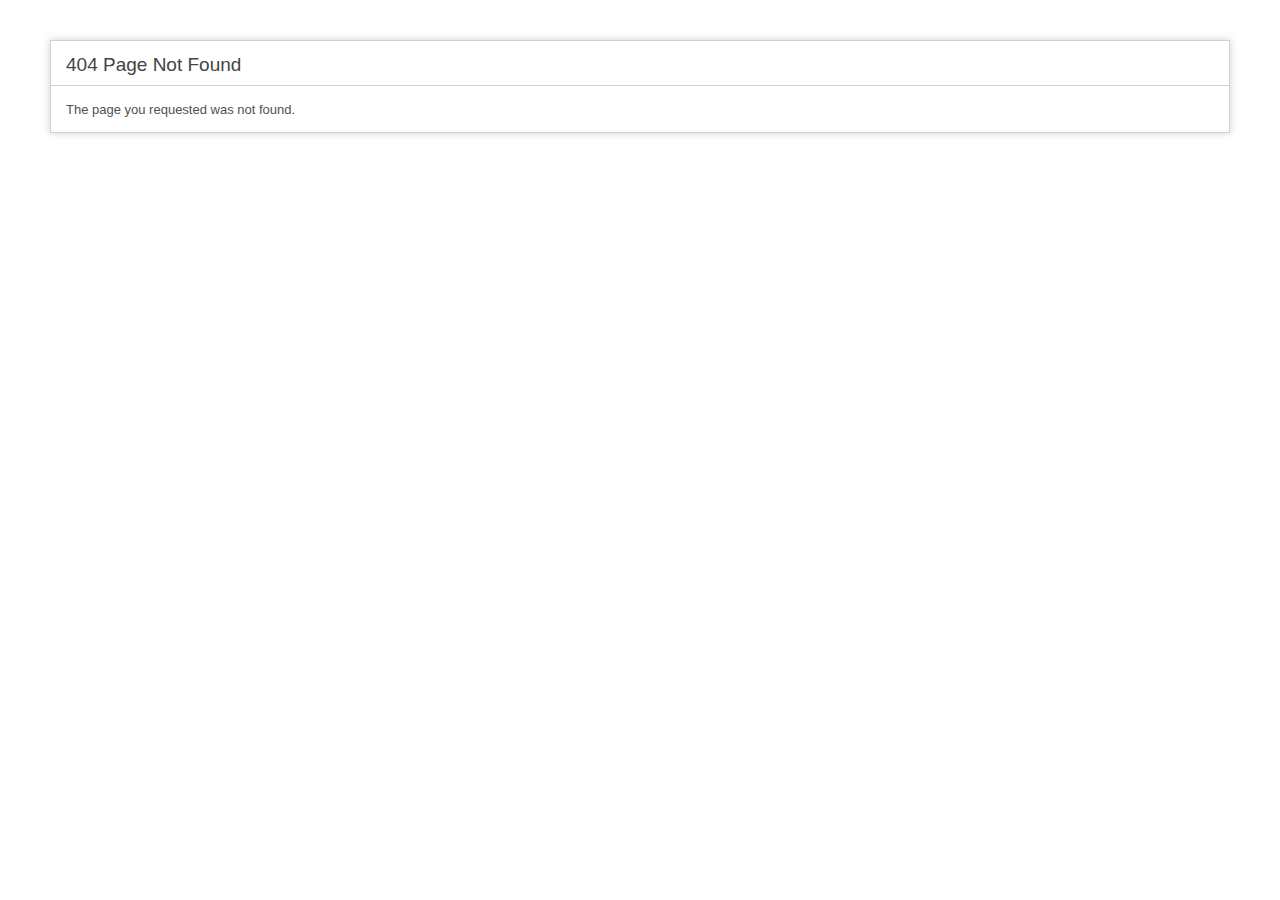
<file: application/index.html>
<!DOCTYPE html>
<html lang="en">
<head>
<meta charset="utf-8">
<title>404 Page Not Found</title>
<style type="text/css">

::selection { background-color: #E13300; color: white; }
::-moz-selection { background-color: #E13300; color: white; }

body {
	background-color: #fff;
	margin: 40px;
	font: 13px/20px normal Helvetica, Arial, sans-serif;
	color: #4F5155;
}

a {
	color: #003399;
	background-color: transparent;
	font-weight: normal;
}

h1 {
	color: #444;
	background-color: transparent;
	border-bottom: 1px solid #D0D0D0;
	font-size: 19px;
	font-weight: normal;
	margin: 0 0 14px 0;
	padding: 14px 15px 10px 15px;
}

code {
	font-family: Consolas, Monaco, Courier New, Courier, monospace;
	font-size: 12px;
	background-color: #f9f9f9;
	border: 1px solid #D0D0D0;
	color: #002166;
	display: block;
	margin: 14px 0 14px 0;
	padding: 12px 10px 12px 10px;
}

#container {
	margin: 10px;
	border: 1px solid #D0D0D0;
	box-shadow: 0 0 8px #D0D0D0;
}

p {
	margin: 12px 15px 12px 15px;
}
</style>
</head>
<body>
	<div id="container">
		<h1>404 Page Not Found</h1>
		<p>The page you requested was not found.</p>
	</div>
</body>
</html>
</file>
